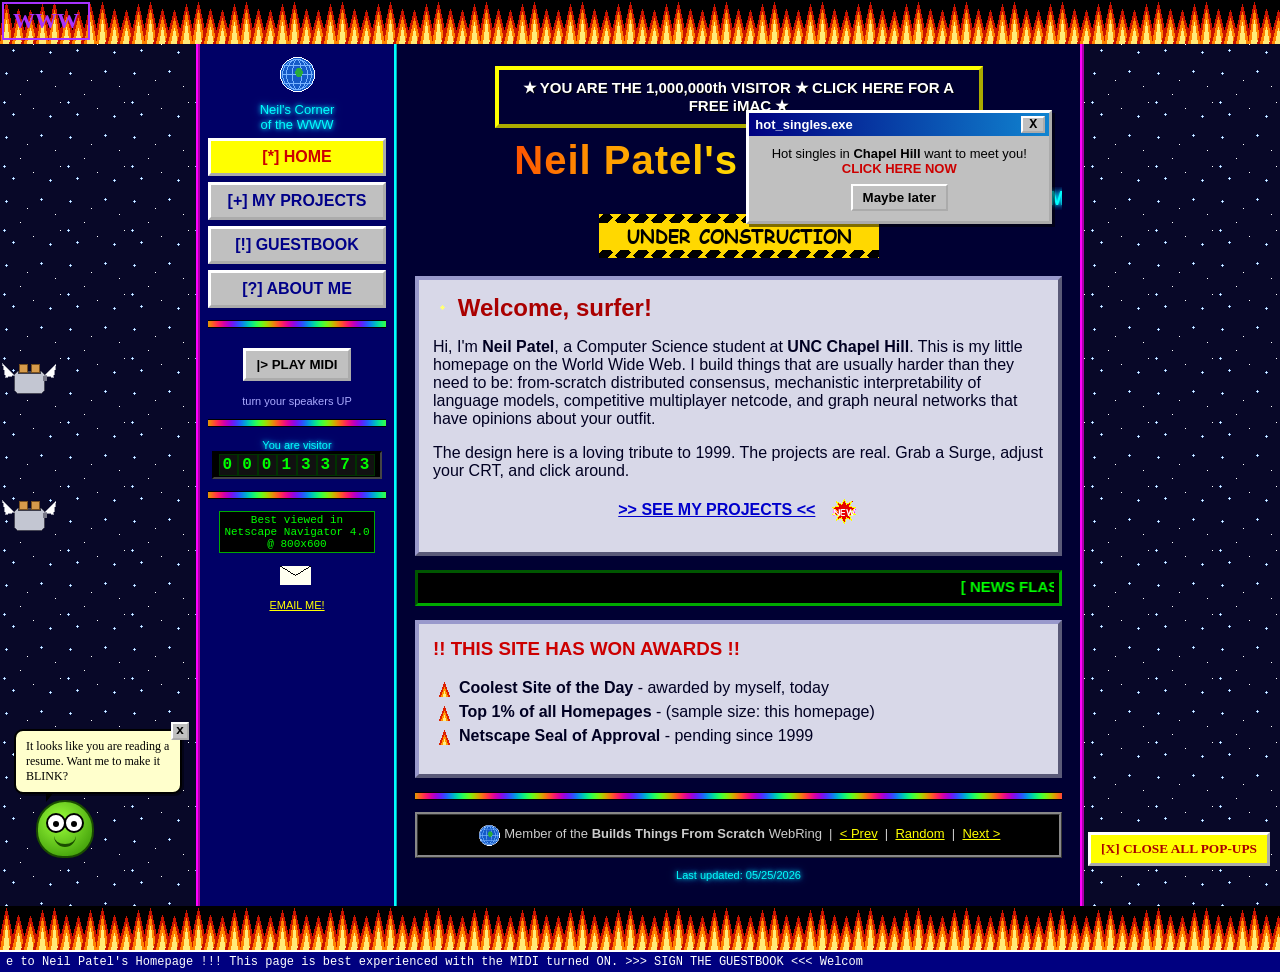
<file: index.html>
<!DOCTYPE html>
<html lang="en">
<head>
<meta charset="utf-8">
<meta name="viewport" content="width=device-width, initial-scale=1">
<title>~*~ Neil Patel's Homepage ~*~ [[ UNDER CONSTRUCTION ]]</title>
<meta name="description" content="The official homepage of Neil Patel. Computer Science @ UNC. Distributed systems, ML interpretability, netcode, and more.">
<link rel="icon" href="favicon.ico">
<link rel="stylesheet" href="retro.css">
<link rel="stylesheet" href="absurd.css">
</head>
<body>
<div class="flamebar"></div>
<div class="page">
<table class="frame"><tbody><tr>

<td class="sidebar">
  <img src="assets/globe.gif" alt="spinning globe" width="40" height="40">
  <div class="neon" style="font-size:13px;margin:4px 0;">Neil's Corner<br>of the WWW</div>
  <a class="navbtn active" href="index.html">[*] HOME</a>
  <a class="navbtn" href="projects.html">[+] MY PROJECTS</a>
  <a class="navbtn" href="guestbook.html">[!] GUESTBOOK</a>
  <a class="navbtn" href="about.html">[?] ABOUT ME</a>
  <div class="divider"></div>
  <button class="midibtn" onclick="toggleMidi(this)">|&gt; PLAY MIDI</button>
  <div class="tiny" style="color:#aaf;margin-top:6px;">turn your speakers UP</div>
  <div class="divider"></div>
  <div class="tiny neon">You are visitor</div>
  <div class="counter" id="hitcount"></div>
  <div class="divider"></div>
  <div class="badge">Best viewed in<br>Netscape Navigator 4.0<br>@ 800x600</div>
  <div style="margin-top:8px;"><img src="assets/email.gif" alt="email" width="44" height="30"><br>
    <a class="tiny" href="mailto:ndpatel@unc.edu">EMAIL ME!</a></div>
</td>

<td class="main">
  <h1 class="title rainbow">Neil Patel's Homepage</h1>
  <marquee scrollamount="6" class="neon" style="font-size:20px;">
    *~*~* WELCOME TO MY CORNER OF THE INTERNET !!! ~*~*~ thanks for stopping by !!! ~*~*~ don't forget to SIGN MY GUESTBOOK ~*~*~
  </marquee>

  <div class="center"><img src="assets/construction.gif" alt="under construction" width="280" height="44"></div>

  <div class="box">
    <h2><img src="assets/star.gif" width="18" height="18" alt="*"> Welcome, surfer!</h2>
    <p>Hi, I'm <b>Neil Patel</b>, a Computer Science student at <b>UNC Chapel Hill</b>.
    This is my little homepage on the World Wide Web. I build things that are usually
    harder than they need to be: from-scratch distributed consensus, mechanistic
    interpretability of language models, competitive multiplayer netcode, and graph
    neural networks that have opinions about your outfit.</p>
    <p>The design here is a loving tribute to 1999. The projects are real. Grab a
    Surge, adjust your CRT, and click around.</p>
    <p class="center">
      <a href="projects.html"><b>&gt;&gt; SEE MY PROJECTS &lt;&lt;</b></a>
      &nbsp; <img src="assets/new.gif" width="30" height="30" alt="new" style="vertical-align:middle;">
    </p>
  </div>

  <div class="newsbar">
    <marquee scrollamount="4" behavior="scroll">
      [ NEWS FLASH ] distkv now survives the chaos suite at 152k ops :: neuropeek finds scale-invariant emergence at step 1000 :: exfil runs at a 64Hz tick in your browser :: runway scores 0.848 AUC on outfit compatibility :: this site was hand-coded in Notepad (it was not, but it has the spirit) ::
    </marquee>
  </div>

  <div class="box">
    <h3 class="blink" style="color:#cc0000;">!! THIS SITE HAS WON AWARDS !!</h3>
    <ul class="firelist">
      <li><b>Coolest Site of the Day</b> - awarded by myself, today</li>
      <li><b>Top 1% of all Homepages</b> - (sample size: this homepage)</li>
      <li><b>Netscape Seal of Approval</b> - pending since 1999</li>
    </ul>
  </div>

  <div class="divider"></div>
  <div class="webring">
    <img src="assets/globe.gif" width="24" height="24" alt="globe" style="vertical-align:middle;">
    Member of the <b>Builds Things From Scratch</b> WebRing
    &nbsp;|&nbsp; <a href="#">&lt; Prev</a>
    &nbsp;|&nbsp; <a href="#">Random</a>
    &nbsp;|&nbsp; <a href="#">Next &gt;</a>
  </div>

  <p class="center tiny neon" id="updated"></p>
</td>

</tr></tbody></table>
</div>
<div class="flamebar"></div>
<div class="statusbar" id="statusbar"></div>

<script src="retro.js"></script>
<script src="absurd.js"></script>
<script>
  renderCounter("hitcount", 13372);
  startStatusBar("statusbar", "Welcome to Neil Patel's Homepage !!! This page is best experienced with the MIDI turned ON. >>> SIGN THE GUESTBOOK <<<");
  stampUpdated("updated");
  initAbsurdity({ maxPopups: 7, banner: true });
</script>
</body>
</html>
</file>
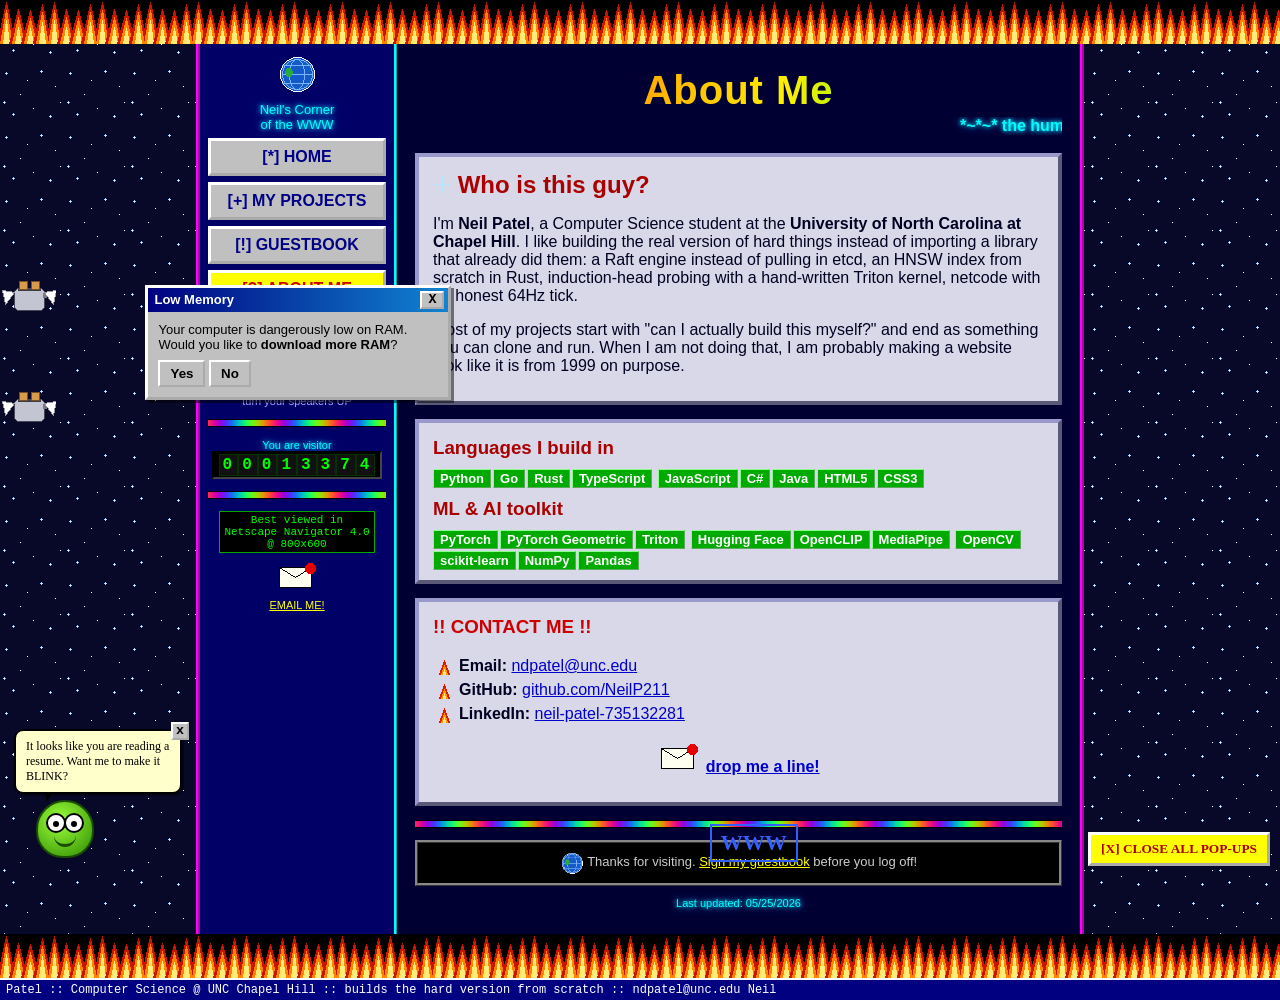
<file: about.html>
<!DOCTYPE html>
<html lang="en">
<head>
<meta charset="utf-8">
<meta name="viewport" content="width=device-width, initial-scale=1">
<title>~*~ About Me ~*~ Neil Patel's Homepage</title>
<meta name="description" content="About Neil Patel: Computer Science at UNC Chapel Hill. Languages, ML/AI stack, and how to reach me.">
<link rel="icon" href="favicon.ico">
<link rel="stylesheet" href="retro.css">
<link rel="stylesheet" href="absurd.css">
</head>
<body>
<div class="flamebar"></div>
<div class="page">
<table class="frame"><tbody><tr>

<td class="sidebar">
  <img src="assets/globe.gif" alt="spinning globe" width="40" height="40">
  <div class="neon" style="font-size:13px;margin:4px 0;">Neil's Corner<br>of the WWW</div>
  <a class="navbtn" href="index.html">[*] HOME</a>
  <a class="navbtn" href="projects.html">[+] MY PROJECTS</a>
  <a class="navbtn" href="guestbook.html">[!] GUESTBOOK</a>
  <a class="navbtn active" href="about.html">[?] ABOUT ME</a>
  <div class="divider"></div>
  <button class="midibtn" onclick="toggleMidi(this)">|&gt; PLAY MIDI</button>
  <div class="tiny" style="color:#aaf;margin-top:6px;">turn your speakers UP</div>
  <div class="divider"></div>
  <div class="tiny neon">You are visitor</div>
  <div class="counter" id="hitcount"></div>
  <div class="divider"></div>
  <div class="badge">Best viewed in<br>Netscape Navigator 4.0<br>@ 800x600</div>
  <div style="margin-top:8px;"><img src="assets/email.gif" alt="email" width="44" height="30"><br>
    <a class="tiny" href="mailto:ndpatel@unc.edu">EMAIL ME!</a></div>
</td>

<td class="main">
  <h1 class="title rainbow">About Me</h1>
  <marquee scrollamount="5" class="neon">
    *~*~* the human behind the homepage *~*~*
  </marquee>

  <div class="box">
    <h2><img src="assets/star.gif" width="18" height="18" alt="*"> Who is this guy?</h2>
    <p>I'm <b>Neil Patel</b>, a Computer Science student at the
    <b>University of North Carolina at Chapel Hill</b>. I like building the real
    version of hard things instead of importing a library that already did them:
    a Raft engine instead of pulling in etcd, an HNSW index from scratch in Rust,
    induction-head probing with a hand-written Triton kernel, netcode with an
    honest 64Hz tick.</p>
    <p>Most of my projects start with "can I actually build this myself?" and end
    as something you can clone and run. When I am not doing that, I am probably
    making a website look like it is from 1999 on purpose.</p>
  </div>

  <div class="box">
    <h3>Languages I build in</h3>
    <div class="stack">
      <span>Python</span><span>Go</span><span>Rust</span><span>TypeScript</span>
      <span>JavaScript</span><span>C#</span><span>Java</span><span>HTML5</span><span>CSS3</span>
    </div>
    <h3 style="margin-top:10px;">ML &amp; AI toolkit</h3>
    <div class="stack">
      <span>PyTorch</span><span>PyTorch Geometric</span><span>Triton</span>
      <span>Hugging Face</span><span>OpenCLIP</span><span>MediaPipe</span>
      <span>OpenCV</span><span>scikit-learn</span><span>NumPy</span><span>Pandas</span>
    </div>
  </div>

  <div class="box">
    <h3 class="blink" style="color:#cc0000;">!! CONTACT ME !!</h3>
    <ul class="firelist">
      <li><b>Email:</b> <a href="mailto:ndpatel@unc.edu">ndpatel@unc.edu</a></li>
      <li><b>GitHub:</b> <a href="https://github.com/NeilP211" target="_blank" rel="noopener">github.com/NeilP211</a></li>
      <li><b>LinkedIn:</b> <a href="https://linkedin.com/in/neil-patel-735132281/" target="_blank" rel="noopener">neil-patel-735132281</a></li>
    </ul>
    <p class="center"><img src="assets/email.gif" width="44" height="30" alt="email">
      <a href="mailto:ndpatel@unc.edu"><b>drop me a line!</b></a></p>
  </div>

  <div class="divider"></div>
  <div class="webring center">
    <img src="assets/globe.gif" width="24" height="24" alt="globe" style="vertical-align:middle;">
    Thanks for visiting. <a href="guestbook.html">Sign my guestbook</a> before you log off!
  </div>
  <p class="center tiny neon" id="updated"></p>
</td>

</tr></tbody></table>
</div>
<div class="flamebar"></div>
<div class="statusbar" id="statusbar"></div>

<script src="retro.js"></script>
<script src="absurd.js"></script>
<script>
  renderCounter("hitcount", 13372);
  startStatusBar("statusbar", "Neil Patel :: Computer Science @ UNC Chapel Hill :: builds the hard version from scratch :: ndpatel@unc.edu");
  stampUpdated("updated");
  initAbsurdity({ maxPopups: 4 });
</script>
</body>
</html>
</file>
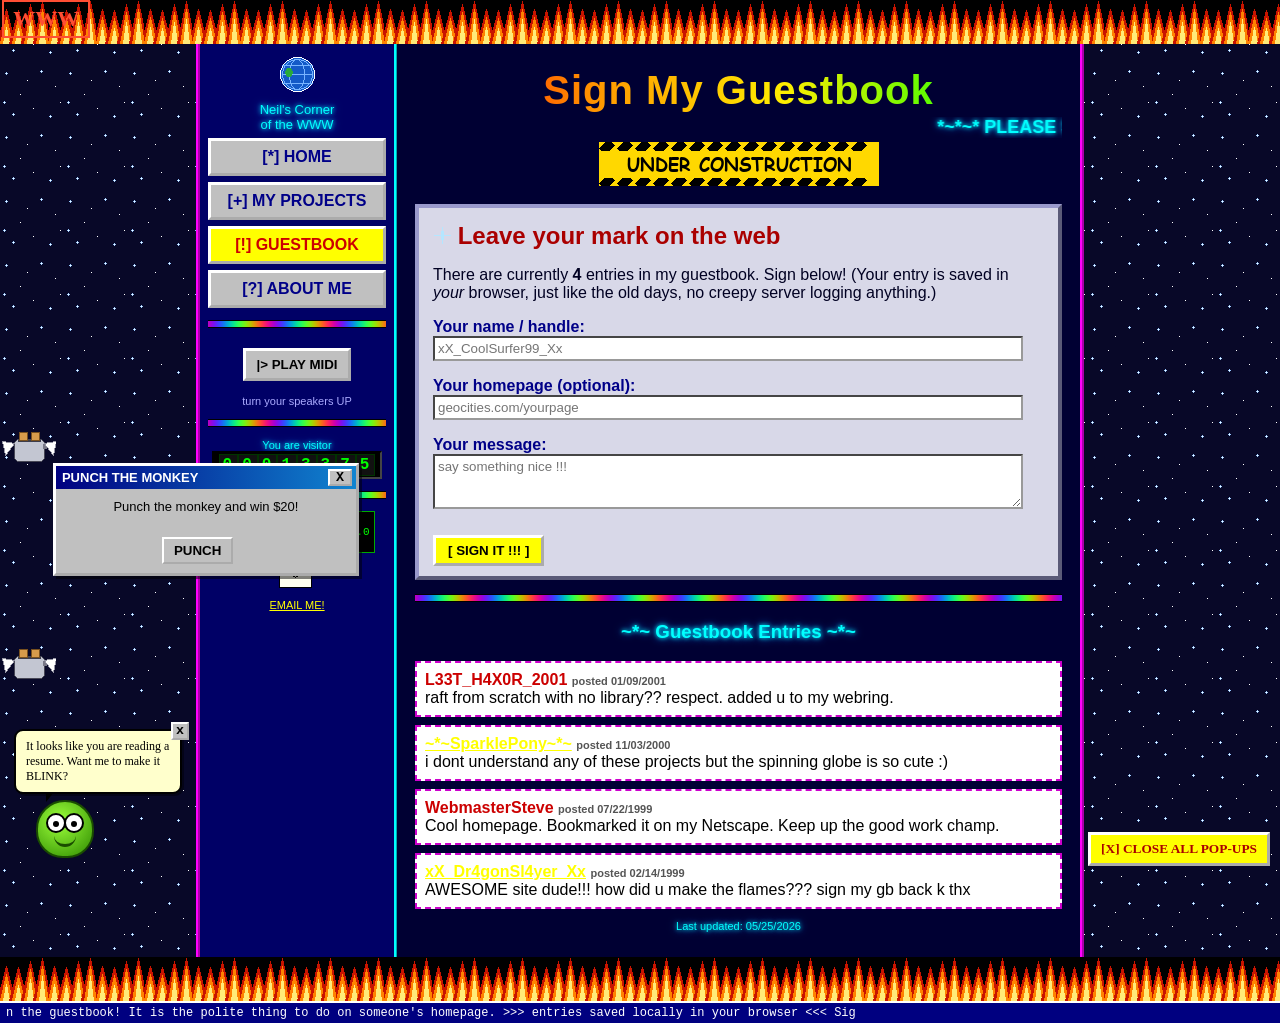
<file: guestbook.html>
<!DOCTYPE html>
<html lang="en">
<head>
<meta charset="utf-8">
<meta name="viewport" content="width=device-width, initial-scale=1">
<title>~*~ Sign My Guestbook ~*~ Neil Patel's Homepage</title>
<meta name="description" content="Sign Neil Patel's guestbook, 1999 style.">
<link rel="icon" href="favicon.ico">
<link rel="stylesheet" href="retro.css">
<link rel="stylesheet" href="absurd.css">
</head>
<body>
<div class="flamebar"></div>
<div class="page">
<table class="frame"><tbody><tr>

<td class="sidebar">
  <img src="assets/globe.gif" alt="spinning globe" width="40" height="40">
  <div class="neon" style="font-size:13px;margin:4px 0;">Neil's Corner<br>of the WWW</div>
  <a class="navbtn" href="index.html">[*] HOME</a>
  <a class="navbtn" href="projects.html">[+] MY PROJECTS</a>
  <a class="navbtn active" href="guestbook.html">[!] GUESTBOOK</a>
  <a class="navbtn" href="about.html">[?] ABOUT ME</a>
  <div class="divider"></div>
  <button class="midibtn" onclick="toggleMidi(this)">|&gt; PLAY MIDI</button>
  <div class="tiny" style="color:#aaf;margin-top:6px;">turn your speakers UP</div>
  <div class="divider"></div>
  <div class="tiny neon">You are visitor</div>
  <div class="counter" id="hitcount"></div>
  <div class="divider"></div>
  <div class="badge">Best viewed in<br>Netscape Navigator 4.0<br>@ 800x600</div>
  <div style="margin-top:8px;"><img src="assets/email.gif" alt="email" width="44" height="30"><br>
    <a class="tiny" href="mailto:ndpatel@unc.edu">EMAIL ME!</a></div>
</td>

<td class="main">
  <h1 class="title rainbow">Sign My Guestbook</h1>
  <marquee scrollamount="6" class="neon" style="font-size:18px;">
    *~*~* PLEASE SIGN MY GUESTBOOK !!! it really makes my day :) *~*~*
  </marquee>

  <div class="center"><img src="assets/construction.gif" alt="under construction" width="280" height="44"></div>

  <div class="box">
    <h2><img src="assets/star.gif" width="18" height="18" alt="*"> Leave your mark on the web</h2>
    <p>There are currently <b><span id="gbcount">0</span></b> entries in my guestbook.
    Sign below! (Your entry is saved in <i>your</i> browser, just like the old days,
    no creepy server logging anything.)</p>
    <form id="gbform" class="gbform" onsubmit="return submitGuestbook(event,'gbform','gblist','gbcount')">
      <p><label>Your name / handle:</label><br>
        <input type="text" name="gb_name" maxlength="40" placeholder="xX_CoolSurfer99_Xx"></p>
      <p><label>Your homepage (optional):</label><br>
        <input type="text" name="gb_url" maxlength="80" placeholder="geocities.com/yourpage"></p>
      <p><label>Your message:</label><br>
        <textarea name="gb_msg" rows="3" maxlength="400" placeholder="say something nice !!!"></textarea></p>
      <button type="submit">[ SIGN IT !!! ]</button>
    </form>
  </div>

  <div class="divider"></div>
  <h3 class="neon center">~*~ Guestbook Entries ~*~</h3>
  <div id="gblist"></div>

  <p class="center tiny neon" id="updated"></p>
</td>

</tr></tbody></table>
</div>
<div class="flamebar"></div>
<div class="statusbar" id="statusbar"></div>

<script src="retro.js"></script>
<script src="absurd.js"></script>
<script>
  renderCounter("hitcount", 13372);
  renderGuestbook("gblist", "gbcount");
  startStatusBar("statusbar", "Sign the guestbook! It is the polite thing to do on someone's homepage. >>> entries saved locally in your browser <<<");
  stampUpdated("updated");
  initAbsurdity({ maxPopups: 4 });
</script>
</body>
</html>
</file>
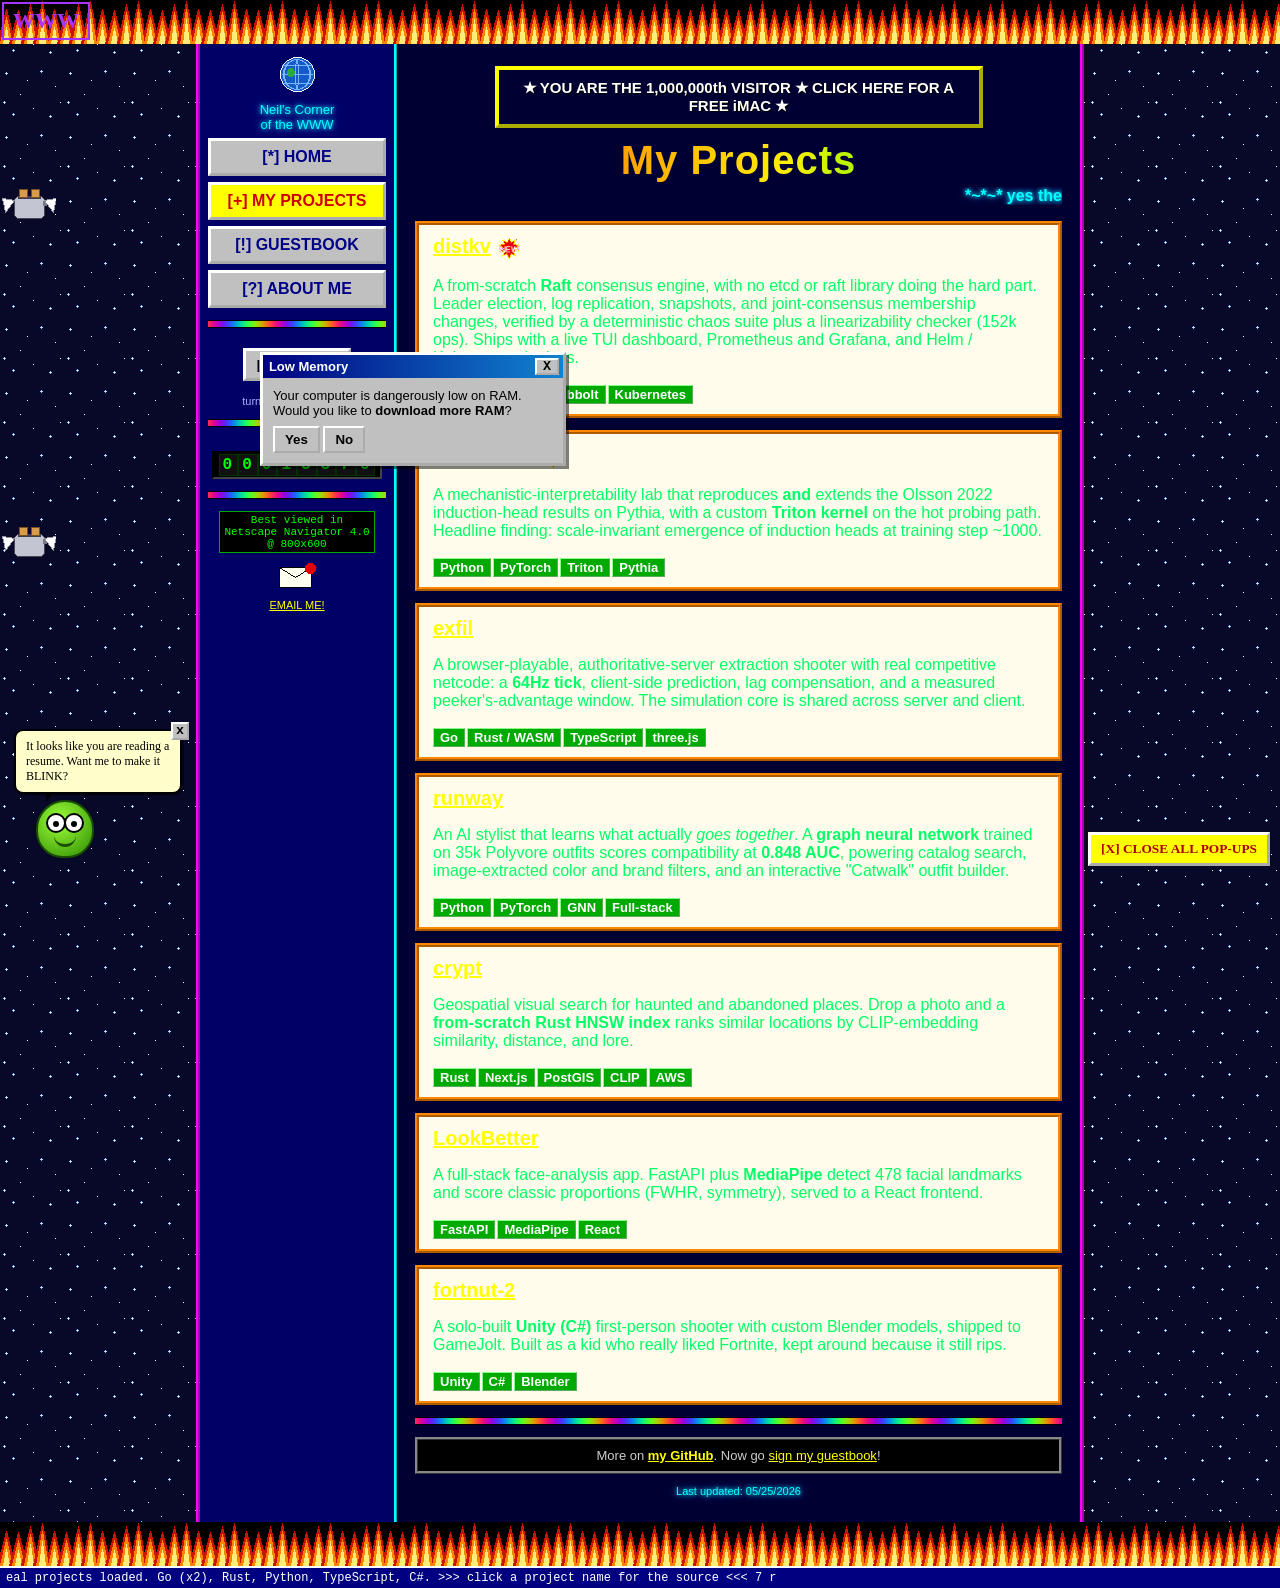
<file: projects.html>
<!DOCTYPE html>
<html lang="en">
<head>
<meta charset="utf-8">
<meta name="viewport" content="width=device-width, initial-scale=1">
<title>~*~ My Projects ~*~ Neil Patel's Homepage</title>
<meta name="description" content="Projects by Neil Patel: a from-scratch Raft engine, mechanistic interpretability on Pythia, a netcode shooter, a GNN stylist, geospatial visual search, and more.">
<link rel="icon" href="favicon.ico">
<link rel="stylesheet" href="retro.css">
<link rel="stylesheet" href="absurd.css">
</head>
<body>
<div class="flamebar"></div>
<div class="page">
<table class="frame"><tbody><tr>

<td class="sidebar">
  <img src="assets/globe.gif" alt="spinning globe" width="40" height="40">
  <div class="neon" style="font-size:13px;margin:4px 0;">Neil's Corner<br>of the WWW</div>
  <a class="navbtn" href="index.html">[*] HOME</a>
  <a class="navbtn active" href="projects.html">[+] MY PROJECTS</a>
  <a class="navbtn" href="guestbook.html">[!] GUESTBOOK</a>
  <a class="navbtn" href="about.html">[?] ABOUT ME</a>
  <div class="divider"></div>
  <button class="midibtn" onclick="toggleMidi(this)">|&gt; PLAY MIDI</button>
  <div class="tiny" style="color:#aaf;margin-top:6px;">turn your speakers UP</div>
  <div class="divider"></div>
  <div class="tiny neon">You are visitor</div>
  <div class="counter" id="hitcount"></div>
  <div class="divider"></div>
  <div class="badge">Best viewed in<br>Netscape Navigator 4.0<br>@ 800x600</div>
  <div style="margin-top:8px;"><img src="assets/email.gif" alt="email" width="44" height="30"><br>
    <a class="tiny" href="mailto:ndpatel@unc.edu">EMAIL ME!</a></div>
</td>

<td class="main">
  <h1 class="title rainbow">My Projects</h1>
  <marquee scrollamount="5" class="neon">
    *~*~* yes these are all real and yes you can run them *~*~* click the names for source code *~*~*
  </marquee>

  <div class="project">
    <h3><a href="https://github.com/NeilP211/distkv" target="_blank" rel="noopener">distkv</a>
      <img src="assets/new.gif" width="26" height="26" alt="new" style="vertical-align:middle;"></h3>
    <p>A from-scratch <b>Raft</b> consensus engine, with no etcd or raft library doing
    the hard part. Leader election, log replication, snapshots, and joint-consensus
    membership changes, verified by a deterministic chaos suite plus a linearizability
    checker (152k ops). Ships with a live TUI dashboard, Prometheus and Grafana, and
    Helm / Kubernetes deploys.</p>
    <div class="stack"><span>Go</span><span>gRPC</span><span>Raft</span><span>bbolt</span><span>Kubernetes</span></div>
  </div>

  <div class="project">
    <h3><a href="https://github.com/NeilP211/neuropeek" target="_blank" rel="noopener">neuropeek</a>
      <img src="assets/new.gif" width="26" height="26" alt="new" style="vertical-align:middle;"></h3>
    <p>A mechanistic-interpretability lab that reproduces <b>and</b> extends the Olsson
    2022 induction-head results on Pythia, with a custom <b>Triton kernel</b> on the
    hot probing path. Headline finding: scale-invariant emergence of induction heads
    at training step ~1000.</p>
    <div class="stack"><span>Python</span><span>PyTorch</span><span>Triton</span><span>Pythia</span></div>
  </div>

  <div class="project">
    <h3><a href="https://github.com/NeilP211/exfil" target="_blank" rel="noopener">exfil</a></h3>
    <p>A browser-playable, authoritative-server extraction shooter with real
    competitive netcode: a <b>64Hz tick</b>, client-side prediction, lag compensation,
    and a measured peeker's-advantage window. The simulation core is shared across
    server and client.</p>
    <div class="stack"><span>Go</span><span>Rust / WASM</span><span>TypeScript</span><span>three.js</span></div>
  </div>

  <div class="project">
    <h3><a href="https://github.com/NeilP211/runway" target="_blank" rel="noopener">runway</a></h3>
    <p>An AI stylist that learns what actually <i>goes together</i>. A <b>graph neural
    network</b> trained on 35k Polyvore outfits scores compatibility at <b>0.848 AUC</b>,
    powering catalog search, image-extracted color and brand filters, and an interactive
    "Catwalk" outfit builder.</p>
    <div class="stack"><span>Python</span><span>PyTorch</span><span>GNN</span><span>Full-stack</span></div>
  </div>

  <div class="project">
    <h3><a href="https://github.com/NeilP211/crypt" target="_blank" rel="noopener">crypt</a></h3>
    <p>Geospatial visual search for haunted and abandoned places. Drop a photo and a
    <b>from-scratch Rust HNSW index</b> ranks similar locations by CLIP-embedding
    similarity, distance, and lore.</p>
    <div class="stack"><span>Rust</span><span>Next.js</span><span>PostGIS</span><span>CLIP</span><span>AWS</span></div>
  </div>

  <div class="project">
    <h3><a href="https://github.com/NeilP211/LookBetter" target="_blank" rel="noopener">LookBetter</a></h3>
    <p>A full-stack face-analysis app. FastAPI plus <b>MediaPipe</b> detect 478 facial
    landmarks and score classic proportions (FWHR, symmetry), served to a React
    frontend.</p>
    <div class="stack"><span>FastAPI</span><span>MediaPipe</span><span>React</span></div>
  </div>

  <div class="project">
    <h3><a href="https://github.com/NeilP211/fortnut-2" target="_blank" rel="noopener">fortnut-2</a></h3>
    <p>A solo-built <b>Unity (C#)</b> first-person shooter with custom Blender models,
    shipped to GameJolt. Built as a kid who really liked Fortnite, kept around because
    it still rips.</p>
    <div class="stack"><span>Unity</span><span>C#</span><span>Blender</span></div>
  </div>

  <div class="divider"></div>
  <div class="webring center">
    More on <a href="https://github.com/NeilP211" target="_blank" rel="noopener"><b>my GitHub</b></a>.
    Now go <a href="guestbook.html">sign my guestbook</a>!
  </div>
  <p class="center tiny neon" id="updated"></p>
</td>

</tr></tbody></table>
</div>
<div class="flamebar"></div>
<div class="statusbar" id="statusbar"></div>

<script src="retro.js"></script>
<script src="absurd.js"></script>
<script>
  renderCounter("hitcount", 13372);
  startStatusBar("statusbar", "7 real projects loaded. Go (x2), Rust, Python, TypeScript, C#. >>> click a project name for the source <<<");
  stampUpdated("updated");
  initAbsurdity({ maxPopups: 5, banner: true });
</script>
</body>
</html>
</file>
<file: retro.css>
/* ===================================================================
   retro.css - the deliberate 1999 atrocity layer.
   Design is the joke. Content stays legible inside beveled boxes.
   =================================================================== */

body {
  margin: 0;
  padding: 0;
  background: #08082a url("assets/bg_stars.png") repeat;
  color: #00ff66;
  font-family: "Comic Sans MS", "Chalkboard SE", "Comic Neue", cursive, sans-serif;
  font-size: 16px;
  cursor: crosshair;
}

a { color: #ffff00; }
a:visited { color: #ff66ff; }
a:hover { color: #00ffff; background: #330033; }

/* The flaming top and bottom borders. */
.flamebar {
  height: 44px;
  background: url("assets/flames.gif") repeat-x;
  image-rendering: pixelated;
}

/* Centered "table" page wrapper. */
.page {
  max-width: 880px;
  margin: 0 auto;
  background: #000033;
  border-left: 4px ridge #ff00ff;
  border-right: 4px ridge #ff00ff;
}

/* Fake frameset: sidebar + main as a real table. */
table.frame { width: 100%; border-collapse: collapse; }
table.frame > tbody > tr > td { vertical-align: top; }

.sidebar {
  width: 178px;
  background: #000066;
  border-right: 3px ridge #00ffff;
  padding: 10px 8px;
  text-align: center;
}

.main {
  padding: 14px 18px;
  background: #000033;
}

/* Navigation buttons in the sidebar. */
.navbtn {
  display: block;
  margin: 6px 0;
  padding: 7px 4px;
  background: #c0c0c0;
  color: #000088 !important;
  font-weight: bold;
  text-decoration: none;
  border: 3px outset #ffffff;
  text-align: center;
}
.navbtn:hover { background: #ffff66; color: #cc0000 !important; border-style: inset; }
.navbtn.active { background: #ffff00; color: #cc0000 !important; }

/* Beveled content boxes. Solid light bg so the real content reads. */
.box {
  background: #d8d8e8;
  color: #000022;
  border: 4px outset #9999cc;
  margin: 14px 0;
  padding: 10px 14px;
}
.box a { color: #0000cc; }
.box a:visited { color: #660099; }
.box a:hover { color: #cc0000; background: #ffff99; }

.box h2, .box h3 { color: #aa0000; margin: 4px 0 8px 0; }

/* Project cards, extra garish. */
.project {
  background: #fffceb;
  border: 4px ridge #ff8800;
  margin: 12px 0;
  padding: 10px 14px;
}
.project h3 { color: #cc0000; margin: 0 0 6px 0; font-size: 20px; }
.stack {
  margin-top: 6px;
  font-size: 13px;
  color: #003300;
  font-weight: bold;
}
.stack span {
  display: inline-block;
  background: #00aa00;
  color: #ffffff;
  padding: 1px 6px;
  margin: 2px 2px 0 0;
  border: 1px outset #88ff88;
}

/* Blink, since the real <blink> tag is long dead. */
.blink { animation: blink 0.9s steps(2, start) infinite; }
@keyframes blink { to { visibility: hidden; } }

/* Rainbow animated headline. */
.rainbow {
  font-weight: bold;
  background-image: linear-gradient(90deg,
    #ff0000, #ff9900, #ffee00, #33ff00, #00ffff, #3366ff, #cc00ff, #ff0000);
  background-size: 200% auto;
  -webkit-background-clip: text;
  background-clip: text;
  color: transparent;
  -webkit-text-fill-color: transparent;
  animation: slidehue 4s linear infinite;
  text-shadow: none;
}
@keyframes slidehue { to { background-position: 200% center; } }

h1.title {
  text-align: center;
  font-size: 40px;
  margin: 10px 0 4px 0;
  letter-spacing: 1px;
}

/* Marquee text styling (the tag still works). */
marquee { font-weight: bold; }
.newsbar {
  background: #000000;
  color: #00ff00;
  border: 3px inset #00aa00;
  padding: 5px;
  font-size: 15px;
  margin: 10px 0;
}

/* Glowy neon text for dark areas. */
.neon {
  color: #00ffff;
  text-shadow: 0 0 4px #00ffff, 0 0 8px #0088ff;
}

/* Hit counter odometer. */
.counter {
  display: inline-block;
  background: #000000;
  border: 2px inset #444;
  padding: 3px 5px;
  font-family: "Courier New", monospace;
  letter-spacing: 2px;
}
.counter b {
  background: #111;
  color: #00ff00;
  padding: 1px 3px;
  border: 1px solid #003300;
}

/* The fake MIDI player button. */
.midibtn {
  display: inline-block;
  margin: 8px auto;
  padding: 6px 10px;
  background: #c0c0c0;
  border: 3px outset #fff;
  color: #000;
  font-weight: bold;
  cursor: pointer;
  font-family: inherit;
}
.midibtn:active { border-style: inset; }

/* Badges and small bits. */
.badge {
  display: inline-block;
  background: #000;
  color: #0f0;
  border: 1px solid #0a0;
  font-size: 11px;
  padding: 2px 4px;
  font-family: "Courier New", monospace;
}

.divider {
  height: 8px;
  background: url("assets/divider.gif") repeat-x;
  image-rendering: pixelated;
  margin: 12px 0;
  border: none;
}

ul.firelist { list-style: none; padding-left: 4px; }
ul.firelist li {
  padding: 3px 0 3px 22px;
  background: url("assets/fire_bullet.gif") no-repeat left center;
}

/* Webring + footer. */
.webring {
  text-align: center;
  background: #000;
  color: #ccc;
  border: 3px ridge #888;
  padding: 8px;
  margin-top: 12px;
  font-size: 13px;
}
.statusbar {
  background: #000080;
  color: #ffffff;
  font-family: "Courier New", monospace;
  font-size: 12px;
  padding: 3px 6px;
  border-top: 2px solid #fff;
  overflow: hidden;
  white-space: nowrap;
}

/* Guestbook entries. */
.gbentry {
  background: #ffffff;
  border: 2px dashed #cc00cc;
  padding: 8px;
  margin: 8px 0;
  color: #000;
}
.gbentry .who { font-weight: bold; color: #cc0000; }
.gbentry .when { font-size: 11px; color: #555; }
.gbform input[type=text], .gbform textarea {
  width: 95%;
  font-family: inherit;
  border: 2px inset #999;
  padding: 3px;
}
.gbform label { font-weight: bold; color: #000088; }
.gbform button {
  margin-top: 6px;
  padding: 5px 12px;
  background: #ffff00;
  border: 3px outset #fff;
  font-family: inherit;
  font-weight: bold;
  cursor: pointer;
}

.center { text-align: center; }
.tiny { font-size: 11px; }
img { border: 0; }
</file>
<file: absurd.css>
/* ===================================================================
   absurd.css - the maximum-1999 layer: fake popups, cursor sparkles,
   flying toasters, a bouncing logo, a desktop helper, and a banner ad.
   Everything decorative is pointer-events:none so it never traps clicks.
   =================================================================== */

/* Fake Windows-98 popup windows. */
.pop {
  position: fixed;
  width: 300px;
  background: #c0c0c0;
  border: 3px outset #ffffff;
  box-shadow: 3px 3px 0 rgba(0, 0, 0, 0.5);
  font-family: "MS Sans Serif", "Comic Sans MS", Tahoma, sans-serif;
  z-index: 10000;
}
.pop-title {
  background: linear-gradient(90deg, #000080, #1084d0);
  color: #ffffff;
  font-weight: bold;
  font-size: 13px;
  padding: 3px 4px 3px 6px;
  display: flex;
  justify-content: space-between;
  align-items: center;
  cursor: move;
  user-select: none;
}
.pop-title button {
  background: #c0c0c0;
  border: 2px outset #ffffff;
  color: #000000;
  font-weight: bold;
  font-family: "Courier New", monospace;
  line-height: 1;
  padding: 0 6px;
  cursor: pointer;
}
.pop-body { padding: 10px; color: #000000; font-size: 13px; }
.pop-body button {
  margin-top: 8px;
  padding: 4px 10px;
  border: 2px outset #ffffff;
  background: #c0c0c0;
  font-family: inherit;
  font-weight: bold;
  cursor: pointer;
}
.pop-body input[type=text] {
  border: 2px inset #888;
  padding: 3px;
  font-family: inherit;
}
.pop .bar {
  height: 16px;
  border: 2px inset #888;
  background: #ffffff;
  margin-top: 6px;
  overflow: hidden;
}
.pop .bar > i { display: block; height: 100%; width: 0; background: #000080; }

/* Cursor sparkle trail. */
.trail {
  position: fixed;
  pointer-events: none;
  z-index: 99999;
  width: 14px;
  height: 14px;
  margin: 0;
  background: url("assets/star.gif") no-repeat center / contain;
  transform: translate(-50%, -50%);
  animation: trailfade 0.8s ease-out forwards;
}
@keyframes trailfade {
  from { opacity: 1; transform: translate(-50%, -50%) scale(1); }
  to   { opacity: 0; transform: translate(-50%, -50%) scale(0.2); }
}

/* Flying toasters. */
.toaster {
  position: fixed;
  left: 0;
  pointer-events: none;
  z-index: 9990;
  width: 56px;
  height: 40px;
  image-rendering: pixelated;
}
@keyframes flyacross {
  from { transform: translate(-90px, 0); }
  to   { transform: translate(112vw, -46px); }
}

/* Bouncing screensaver logo. */
.bouncer {
  position: fixed;
  left: 0;
  top: 0;
  pointer-events: none;
  z-index: 9990;
  font-family: "Comic Sans MS", cursive;
  font-weight: bold;
  font-size: 22px;
  padding: 4px 9px;
  border: 2px solid #00ffff;
  color: #00ffff;
}

/* Desktop helper character. */
.assistant { position: fixed; left: 14px; bottom: 42px; z-index: 9995; width: 168px; }
.assistant .bubble {
  background: #ffffcc;
  border: 2px solid #000000;
  border-radius: 9px;
  padding: 8px 10px;
  font-size: 12px;
  color: #000000;
  font-family: "Comic Sans MS", cursive;
  position: relative;
  margin-bottom: 6px;
  box-shadow: 2px 2px 0 rgba(0, 0, 0, 0.4);
}
.assistant .bubble:after {
  content: "";
  position: absolute;
  bottom: -10px;
  left: 30px;
  border-width: 10px 8px 0 0;
  border-style: solid;
  border-color: #000000 transparent transparent transparent;
}
.assistant .bubble .x {
  position: absolute;
  top: -9px;
  right: -9px;
  width: 18px;
  height: 18px;
  border: 2px outset #ffffff;
  background: #c0c0c0;
  font-family: "Courier New", monospace;
  font-weight: bold;
  cursor: pointer;
  line-height: 1;
  padding: 0;
}
.assistant .guy {
  width: 54px;
  height: 54px;
  margin-left: 22px;
  border-radius: 50% 50% 46% 46%;
  background: radial-gradient(circle at 40% 35%, #9cff3a, #2e8b00);
  border: 2px solid #1a4d00;
  position: relative;
  animation: bob 1.6s ease-in-out infinite;
}
@keyframes bob { 0%, 100% { transform: translateY(0); } 50% { transform: translateY(-4px); } }
.assistant .eye {
  position: absolute;
  width: 16px;
  height: 16px;
  background: #ffffff;
  border: 2px solid #000000;
  border-radius: 50%;
  top: 11px;
}
.assistant .eye.l { left: 8px; }
.assistant .eye.r { right: 8px; }
.assistant .eye:after {
  content: "";
  position: absolute;
  width: 6px;
  height: 6px;
  background: #000000;
  border-radius: 50%;
  top: 6px;
  left: 5px;
}
.assistant .mouth {
  position: absolute;
  bottom: 9px;
  left: 50%;
  transform: translateX(-50%);
  width: 22px;
  height: 9px;
  border-bottom: 3px solid #1a4d00;
  border-radius: 0 0 11px 11px;
}

/* Flashing banner ad. */
.bannerad {
  display: block;
  width: 100%;
  max-width: 468px;
  margin: 8px auto;
  text-align: center;
  font-weight: bold;
  font-size: 15px;
  padding: 9px 6px;
  border: 4px outset #ffff00;
  cursor: pointer;
  color: #ffffff;
  text-shadow: 1px 1px 0 #000;
  animation: flashbg 0.5s steps(1) infinite;
}
@keyframes flashbg {
  0%   { background: #ff0000; }
  25%  { background: #008000; }
  50%  { background: #0000ff; }
  75%  { background: #cc00ff; }
  100% { background: #ff0000; }
}

/* Master panic button. */
.killpops {
  position: fixed;
  right: 10px;
  bottom: 34px;
  z-index: 10001;
  background: #ffff00;
  border: 3px outset #ffffff;
  font-family: "Comic Sans MS", cursive;
  font-weight: bold;
  padding: 6px 10px;
  cursor: pointer;
  color: #aa0000;
}

@media (max-width: 560px) {
  .pop { width: 84vw; }
  .assistant { display: none; }
  .bannerad { font-size: 12px; }
}
</file>
